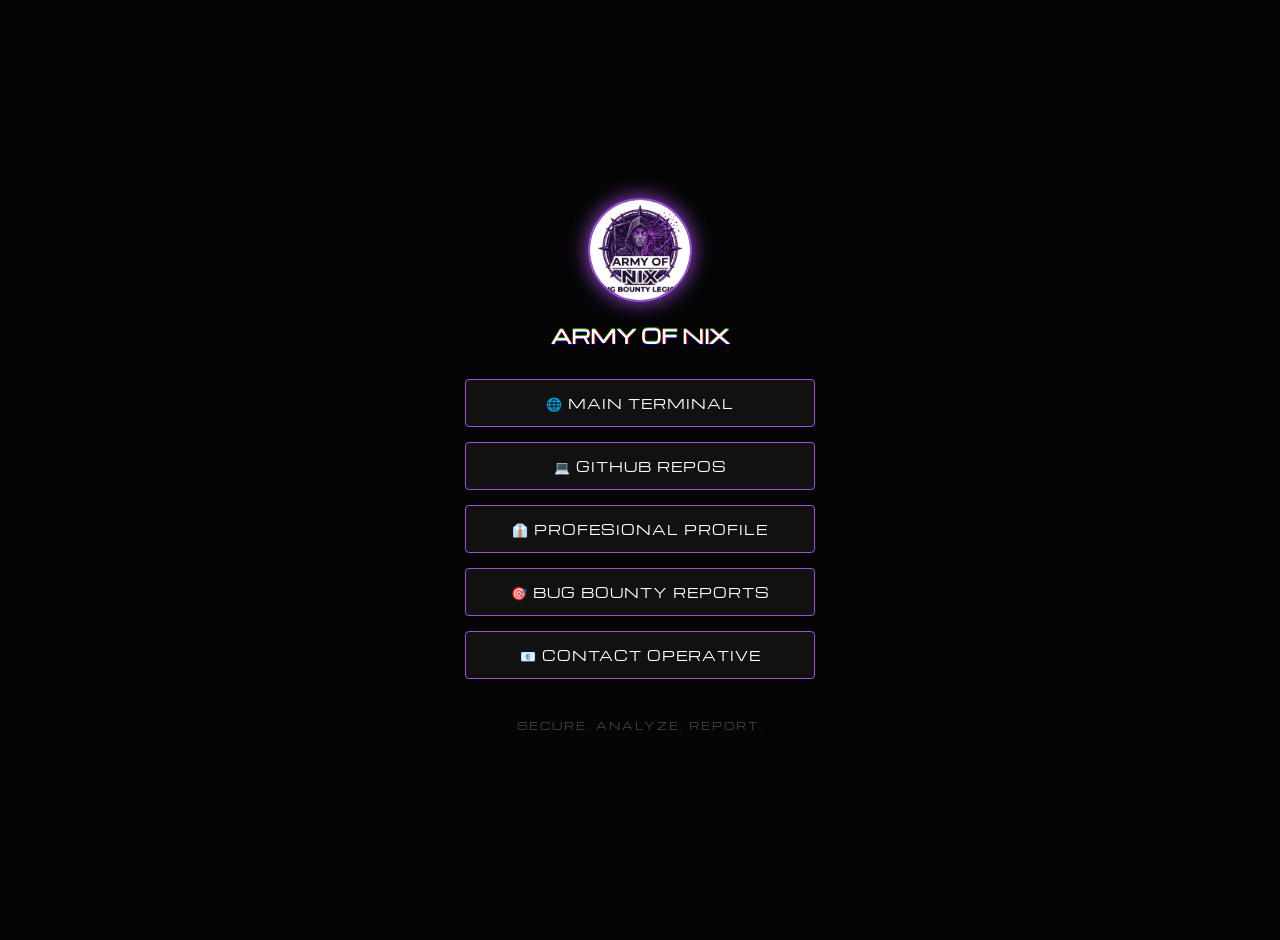
<file: bio.html>
<!DOCTYPE html>
<html lang="es">
<head>
    <meta charset="UTF-8">
    <meta name="viewport" content="width=device-width, initial-scale=1.0">
    <title>Bio | Army of Nix</title>
    <link rel="icon" type="image/png" href="logo.png">
    <link href="https://fonts.googleapis.com/css2?family=Michroma&display=swap" rel="stylesheet">
    <style>
        :root {
            --p-main: #9d4edd;
            --p-glow: #c77dff;
            --bg: #050505;
        }

        body {
            background-color: var(--bg);
            color: white;
            font-family: 'Michroma', sans-serif;
            display: flex;
            flex-direction: column;
            align-items: center;
            justify-content: center;
            min-height: 100vh;
            margin: 0;
            padding: 20px;
            overflow: hidden;
        }

        /* Animación del Logo */
        .bio-logo {
            width: 100px;
            border-radius: 50%;
            border: 2px solid var(--p-main);
            box-shadow: 0 0 20px var(--p-main);
            margin-bottom: 20px;
            animation: pulse 2s infinite;
        }

        @keyframes pulse {
            0% { transform: scale(1); box-shadow: 0 0 20px var(--p-main); }
            50% { transform: scale(1.05); box-shadow: 0 0 35px var(--p-glow); }
            100% { transform: scale(1); box-shadow: 0 0 20px var(--p-main); }
        }

        /* Efecto Glitch para el nombre */
        .glitch {
            font-size: 1.2rem;
            font-weight: bold;
            text-transform: uppercase;
            position: relative;
            text-shadow: 0.05em 0 0 rgba(255, 0, 0, 0.75),
                        -0.025em -0.05em 0 rgba(0, 255, 0, 0.75),
                        0.025em 0.05em 0 rgba(0, 0, 255, 0.75);
            animation: glitch 500ms infinite;
            margin-bottom: 30px;
        }

        @keyframes glitch {
            0% { text-shadow: 0.05em 0 0 #ff00ff, -0.05em -0.025em 0 #00ffff, 0.025em 0.05em 0 #ffff00; }
            14% { text-shadow: 0.05em 0 0 #ff00ff, -0.05em -0.025em 0 #00ffff, 0.025em 0.05em 0 #ffff00; }
            15% { text-shadow: -0.05em -0.025em 0 #ff00ff, 0.025em 0.025em 0 #00ffff, -0.05em -0.05em 0 #ffff00; }
            49% { text-shadow: -0.05em -0.025em 0 #ff00ff, 0.025em 0.025em 0 #00ffff, -0.05em -0.05em 0 #ffff00; }
            50% { text-shadow: 0.025em 0.05em 0 #ff00ff, 0.05em 0 0 #00ffff, 0 -0.05em 0 #ffff00; }
            99% { text-shadow: 0.025em 0.05em 0 #ff00ff, 0.05em 0 0 #00ffff, 0 -0.05em 0 #ffff00; }
            100% { text-shadow: -0.025em 0 0 #ff00ff, -0.025em -0.025em 0 #00ffff, -0.025em -0.05em 0 #ffff00; }
        }

        /* Contenedor de enlaces */
        .links-container {
            width: 100%;
            max-width: 350px;
            display: flex;
            flex-direction: column;
            gap: 15px;
        }

        .bio-link {
            text-decoration: none;
            color: white;
            background: rgba(20, 20, 20, 0.8);
            border: 1px solid var(--p-main);
            padding: 14px;
            text-align: center;
            border-radius: 4px;
            font-size: 0.8rem;
            letter-spacing: 1px;
            transition: 0.3s all;
            position: relative;
            overflow: hidden;
        }

        .bio-link:hover {
            background: var(--p-main);
            box-shadow: 0 0 15px var(--p-glow);
            transform: translateY(-3px);
        }

        /* Línea de escaneo animada de fondo */
        .scanline {
            width: 100%; height: 100px;
            z-index: -1;
            background: linear-gradient(0deg, rgba(0, 0, 0, 0) 0%, rgba(157, 78, 221, 0.1) 50%, rgba(0, 0, 0, 0) 100%);
            opacity: 0.1;
            position: absolute;
            bottom: 100%;
            animation: scanline 6s linear infinite;
        }

        @keyframes scanline {
            0% { bottom: 100%; }
            100% { bottom: -100px; }
        }
    </style>
</head>
<body>
    <div class="scanline"></div>
    <img src="logo.png" alt="Army of Nix" class="bio-logo">
    <div class="glitch">ARMY OF NIX</div>

    <div class="links-container">
        <a href="index.html" class="bio-link">🌐 MAIN TERMINAL</a>
        <a href="https://github.com/AON26/AON-." target="_blank" class="bio-link">💻 GITHUB REPOS</a>
        <a href="https://www.linkedin.com/company/army-of-nix/" target="_blank" class="bio-link">👔 PROFESIONAL PROFILE</a>
        <a href="#" class="bio-link">🎯 BUG BOUNTY REPORTS</a>
        <a href="mailto:armyofnix@gmail.com" class="bio-link">📧 CONTACT OPERATIVE</a>
    </div>

    <p style="font-size: 0.6rem; color: #444; margin-top: 40px; letter-spacing: 2px;">SECURE. ANALYZE. REPORT.</p>
</body>
</html>
</file>
